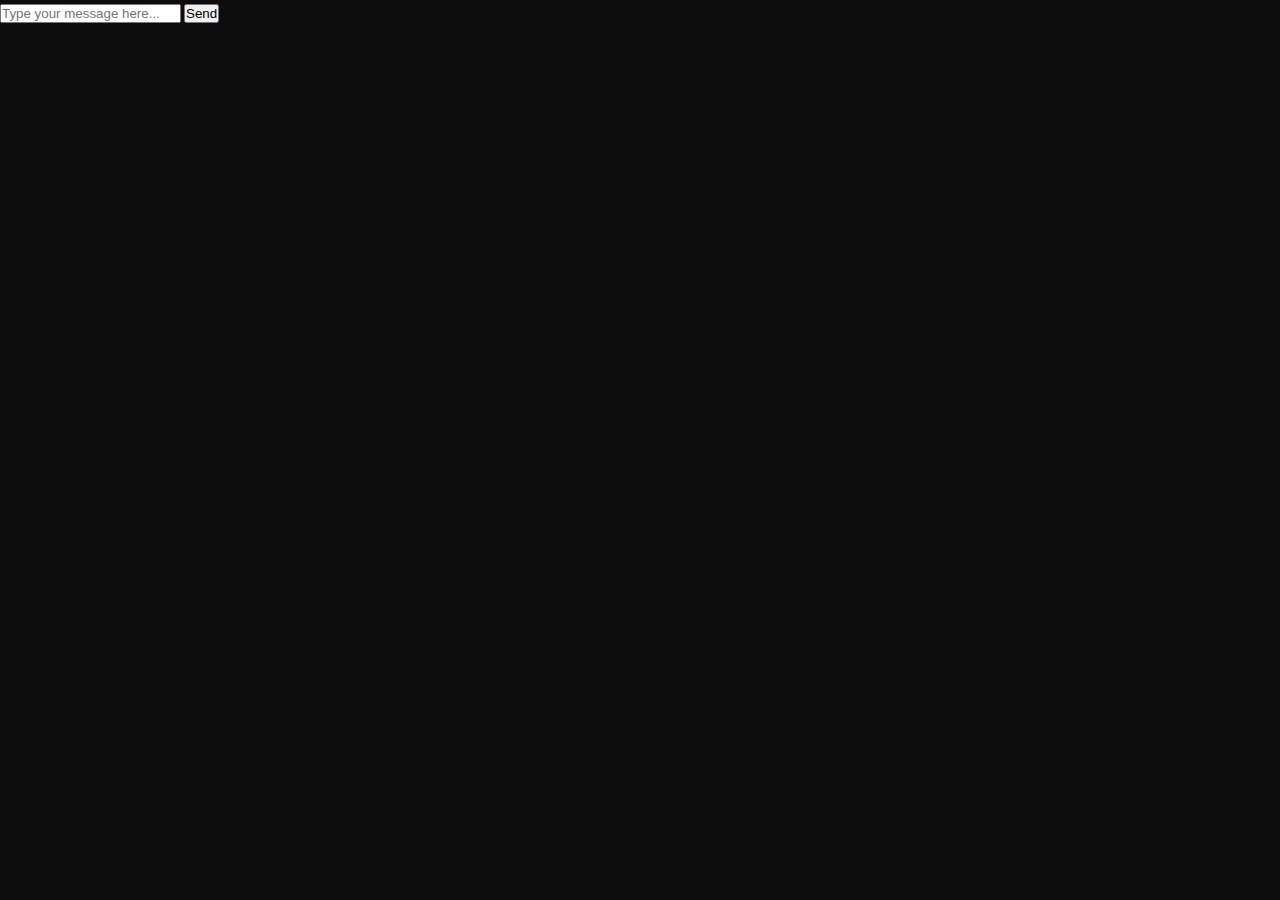
<file: test.html>
<!DOCTYPE html>
<html lang="en">
<head>
    <meta charset="UTF-8">
    <meta name="viewport" content="width=device-width, initial-scale=1.0">
    <title>Chatbot</title>
    <link rel="stylesheet" href="styles.css">
</head>
<body>
    <div id="chat-container">
        <div id="chat-box"></div>
        <form id="chat-form">
            <input type="text" id="user-input" placeholder="Type your message here..." required>
            <button type="submit">Send</button>
        </form>
    </div>
    <script src="chatbot.js"></script>
</body>
</html>
</file>
<file: styles.css>
/* Add both Playfair Display And EB Garmount here */
@import url('https://fonts.googleapis.com/css2?family=Playfair+Display:wght@400;700&family=EB+Garamond:ital,wght@0,400..800;1,400..800&display=swap');
:root {
    --primary-color: #0c0c0c;
    --secondary-color: #d4af37;
    --accent-color: #8b4513;
    --text-color: #ffffff;
    --transition-speed: 0.3s;
}

* {
    margin: 0;
    padding: 0;
    box-sizing: border-box;
}

body {
    font-family: 'EB Garamond', serif; /* Sets EB Garamond as the default font for body text */
    line-height: 1.6;
    color: var(--text-color);
    background-color: var(--primary-color);
    overflow-x: hidden;
}

#particles-js {
    position: fixed;
    width: 100%;
    height: 100%;
    z-index: -1;
}

.loader {
    position: fixed;
    top: 0;
    left: 0;
    width: 100%;
    height: 100%;
    background-color: var(--primary-color);
    display: flex;
    justify-content: center;
    align-items: center;
    z-index: 9999;
    opacity: 1;
    transition: opacity 0.5s ease-out;
}

.loader-content {
    text-align: center;
}

.loader-logo {
    font-size: 4rem;
    font-weight: bold;
    color: var(--secondary-color);
    margin-bottom: 1rem;
    text-shadow: 0 0 10px var(--secondary-color);
    animation: pulse 2s infinite;
}

.loader-text {
    font-size: 1.5rem;
    color: var(--text-color);
    text-transform: uppercase;
    letter-spacing: 3px;
    opacity: 0;
    animation: fadeIn 2s forwards;
}

@keyframes pulse {
    0% { transform: scale(1); }
    50% { transform: scale(1.1); }
    100% { transform: scale(1); }
}

@keyframes fadeIn {
    to { opacity: 1; }
}

header {
    position: fixed;
    top: 0;
    left: 0;
    width: 100%;
    z-index: 1000;
    background-color: rgba(12, 12, 12, 0.8);
    backdrop-filter: blur(10px);
    transition: background-color var(--transition-speed) ease;
}

header.scrolled {
    background-color: rgba(12, 12, 12, 1);
    box-shadow: 0 2px 10px rgba(0, 0, 0, 0.3);
}

nav {
    display: flex;
    justify-content: space-between;
    align-items: center;
    padding: 1rem 5%;
}

.logo {
    font-size: 2rem;
    font-weight: bold;
    color: var(--secondary-color);
    text-shadow: 0 0 5px var(--secondary-color);
    transition: transform var(--transition-speed) ease;
}

.logo:hover {
    transform: scale(1.05);
}

nav ul {
    list-style-type: none;
    display: flex;
}

nav ul li {
    margin-left: 2rem;
}

nav ul li a {
    color: var(--text-color);
    text-decoration: none;
    font-weight: bold;
    transition: color var(--transition-speed) ease;
    position: relative;
}

nav ul li a::after {
    content: '';
    position: absolute;
    width: 0;
    height: 2px;
    bottom: -5px;
    left: 0;
    background-color: var(--secondary-color);
    transition: width var(--transition-speed) ease;
}

nav ul li a:hover::after {
    width: 100%;
}

.hamburger {
    display: none;
    cursor: pointer;
}

.hamburger div {
    width: 25px;
    height: 3px;
    background-color: var(--text-color);
    margin: 5px;
    transition: all 0.3s ease;
}

.hero-section {
    height: 100vh;
    display: flex;
    flex-direction: column;
    justify-content: center;
    align-items: center;
    background: url('12.jpeg') center/cover no-repeat;
    color: var(--text-color);
    text-align: center;
    position: relative;
}

.hero-overlay {
    position: absolute;
    top: 0;
    left: 0;
    width: 100%;
    height: 100%;
    background: rgba(0, 0, 0, 0.5);
    z-index: 0;
}

.hero-content {
    position: relative;
    z-index: 1;
}

h1, h2 {
    font-family: 'Playfair Display', serif;
    margin-bottom: 1rem;
}

h1 {
    font-size: 4.5rem;
    text-shadow: 2px 2px 4px rgba(0, 0, 0, 0.5);
    animation: fadeInUp 1s ease-out;
}

h2 {
    font-size: 3.5rem;
    color: var(--secondary-color);
    margin-bottom: 2rem;
    text-shadow: 1px 1px 3px rgba(0, 0, 0, 0.3);
}

@keyframes fadeInUp {
    from {
        opacity: 0;
        transform: translateY(20px);
    }
    to {
        opacity: 1;
        transform: translateY(0);
    }
}

.cta-button {
    display: inline-block;
    background-color: var(--secondary-color);
    color: var(--primary-color);
    padding: 1rem 2.5rem;
    text-decoration: none;
    border-radius: 50px;
    font-weight: bold;
    text-transform: uppercase;
    letter-spacing: 1px;
    transition: transform var(--transition-speed) ease, box-shadow var(--transition-speed) ease, background-color var(--transition-speed) ease;
    position: relative;
    overflow: hidden;
}

.cta-button::before {
    content: '';
    position: absolute;
    top: 0;
    left: -100%;
    width: 100%;
    height: 100%;
    background: linear-gradient(120deg, transparent, rgba(255, 255, 255, 0.3), transparent);
    transition: all 0.6s;
}

.cta-button:hover::before {
    left: 100%;
}

.cta-button:hover {
    transform: translateY(-5px);
    box-shadow: 0 10px 20px rgba(212, 175, 55, 0.4);
    background-color: #b8960f;
}

section {
    padding: 8rem 10%;
}

.service-grid, .features-grid {
    display: grid;
    grid-template-columns: repeat(auto-fit, minmax(250px, 1fr));
    gap: 2.5rem;
}

.service-card, .feature {
    background-color: rgba(255, 255, 255, 0.05);
    border-radius: 15px;
    padding: 2.5rem;
    text-align: center;
    transition: transform var(--transition-speed) ease, box-shadow var(--transition-speed) ease;
    cursor: pointer;
    overflow: hidden;
    position: relative;
}

.service-card::before, .feature::before {
    content: '';
    position: absolute;
    top: -50%;
    left: -50%;
    width: 200%;
    height: 200%;
    background: radial-gradient(circle, rgba(255,255,255,0.1) 0%, transparent 70%);
    opacity: 0;
    transition: opacity var(--transition-speed) ease;
}

.service-card:hover::before, .feature:hover::before {
    opacity: 1;
}

.service-card:hover, .feature:hover {
    transform: translateY(-10px);
    box-shadow: 0 15px 30px rgba(212, 175, 55, 0.2);
}

.service-icon, .feature-icon {
    font-size: 3.5rem;
    margin-bottom: 1.5rem;
    transition: transform var(--transition-speed) ease;
}

.service-card:hover .service-icon, .feature:hover .feature-icon {
    transform: scale(1.1);
}

.fleet-carousel {
    padding: 2rem 0;
}

.fleet-item {
    position: relative;
    border-radius: 15px;
    overflow: hidden;
    margin: 0 15px;
    box-shadow: 0 10px 20px rgba(0, 0, 0, 0.2);
}

.fleet-item img {
    width: 100%;
    height: auto;
    transition: transform var(--transition-speed) ease;
}

.fleet-item:hover img {
    transform: scale(1.1);
}

.fleet-info {
    position: absolute;
    bottom: 0;
    left: 0;
    width: 100%;
    padding: 1.5rem;
    background-color: rgba(12, 12, 12, 0.8);
    transform: translateY(100%);
    transition: transform var(--transition-speed) ease;
}

.fleet-item:hover .fleet-info {
    transform: translateY(0);
}

#booking-widget {
    display: flex;
    justify-content: center;
    align-items: center;
}

#booking-form {
    display: flex;
    flex-wrap: wrap;
    gap: 1.5rem;
    max-width: 900px;
    width: 100%;
    background-color: rgba(255, 255, 255, 0.05);
    padding: 2.5rem;
    border-radius: 15px;
    box-shadow: 0 10px 20px rgba(0, 0, 0, 0.2);
}

#booking-form input,
#booking-form select {
    flex: 1 1 200px;
    padding: 1rem;
    border: none;
    border-radius: 5px;
    background-color: rgba(255, 255, 255, 0.1);
    color: var(--text-color);
    transition: background-color var(--transition-speed) ease;
}

#booking-form input:focus,
#booking-form select:focus {
    background-color: rgba(255, 255, 255, 0.2);
    outline: none;
}

#booking-form button {
    flex: 1 1 200px;
    background-color: var(--secondary-color);
    color: var(--primary-color);
    border: none;
    padding: 1rem;
    border-radius: 5px;
    cursor: pointer;
    font-weight: bold;
    text-transform: uppercase;
    letter-spacing: 1px;
    transition: background-color var(--transition-speed) ease, transform var(--transition-speed) ease;
}

#booking-form button:hover {
    background-color: #b8960f;
    transform: translateY(-3px);
}

.testimonial-slider {
    max-width: 900px;
    margin: 0 auto;
}

.testimonial {
    padding: 20px;
    margin: 10px;
    background-color: rgba(255, 255, 255, 0.1);
    border-radius: 10px;
}

.testimonial p {
    margin-bottom: 10px;
}

.testimonial p:last-child {
    font-style: italic;
    text-align: right;
}

#contact-form {
    max-width: 700px;
    margin: 0 auto;
}

#contact-form form {
    display: flex;
    flex-direction: column;
    gap: 1.5rem;
    background-color: rgba(255, 255, 255, 0.05);
    padding: 2.5rem;
    border-radius: 15px;
    box-shadow: 0 10px 20px rgba(0, 0, 0, 0.2);
}

#contact-form input,
#contact-form textarea {
    padding: 1rem;
    border: none;
    border-radius: 5px;
    background-color: rgba(255, 255, 255, 0.1);
    color: var(--text-color);
    transition: background-color var(--transition-speed) ease;
}

#contact-form input:focus,
#contact-form textarea:focus {
    background-color: rgba(255, 255, 255, 0.2);
    outline: none;
}

#contact-form button {
    background-color: var(--secondary-color);
    color: var(--primary-color);
    border: none;
    padding: 1rem;
    border-radius: 5px;
    cursor: pointer;
    font-weight: bold;
    text-transform: uppercase;
    letter-spacing: 1px;
    transition: background-color var(--transition-speed) ease, transform var(--transition-speed) ease;
}

#contact-form button:hover {
    background-color: #b8960f;
    transform: translateY(-3px);
}

footer {
    background-color: rgba(12, 12, 12, 0.8);
    text-align: center;
    padding: 2rem 0;
    position: relative;
}

footer::before {
    content: '';
    position: absolute;
    top: 0;
    left: 0;
    width: 100%;
    height: 1px;
    background: linear-gradient(to right, transparent, var(--secondary-color), transparent);
}

@media (max-width: 768px) {
    h1 {
        font-size: 3rem;
    }

    h2 {
        font-size: 2.5rem;
    }

    nav ul {
        display: none;
        flex-direction: column;
        position: absolute;
        top: 70px;
        left: 0;
        width: 100%;
        background-color: rgba(12, 12, 12, 0.95);
        padding: 1rem 0;
    }

    nav ul.active {
        display: flex;
    }

    nav ul li {
        margin: 1rem 0;
    }

    .hamburger {
        display: block;
    }

    .hamburger.active .line1 {
        transform: rotate(-45deg) translate(-5px, 6px);
    }

    .hamburger.active .line2 {
        opacity: 0;
    }

    .hamburger.active .line3 {
        transform: rotate(45deg) translate(-5px, -6px);
    }

    section {
        padding: 5rem 5%;
    }
}
</file>
